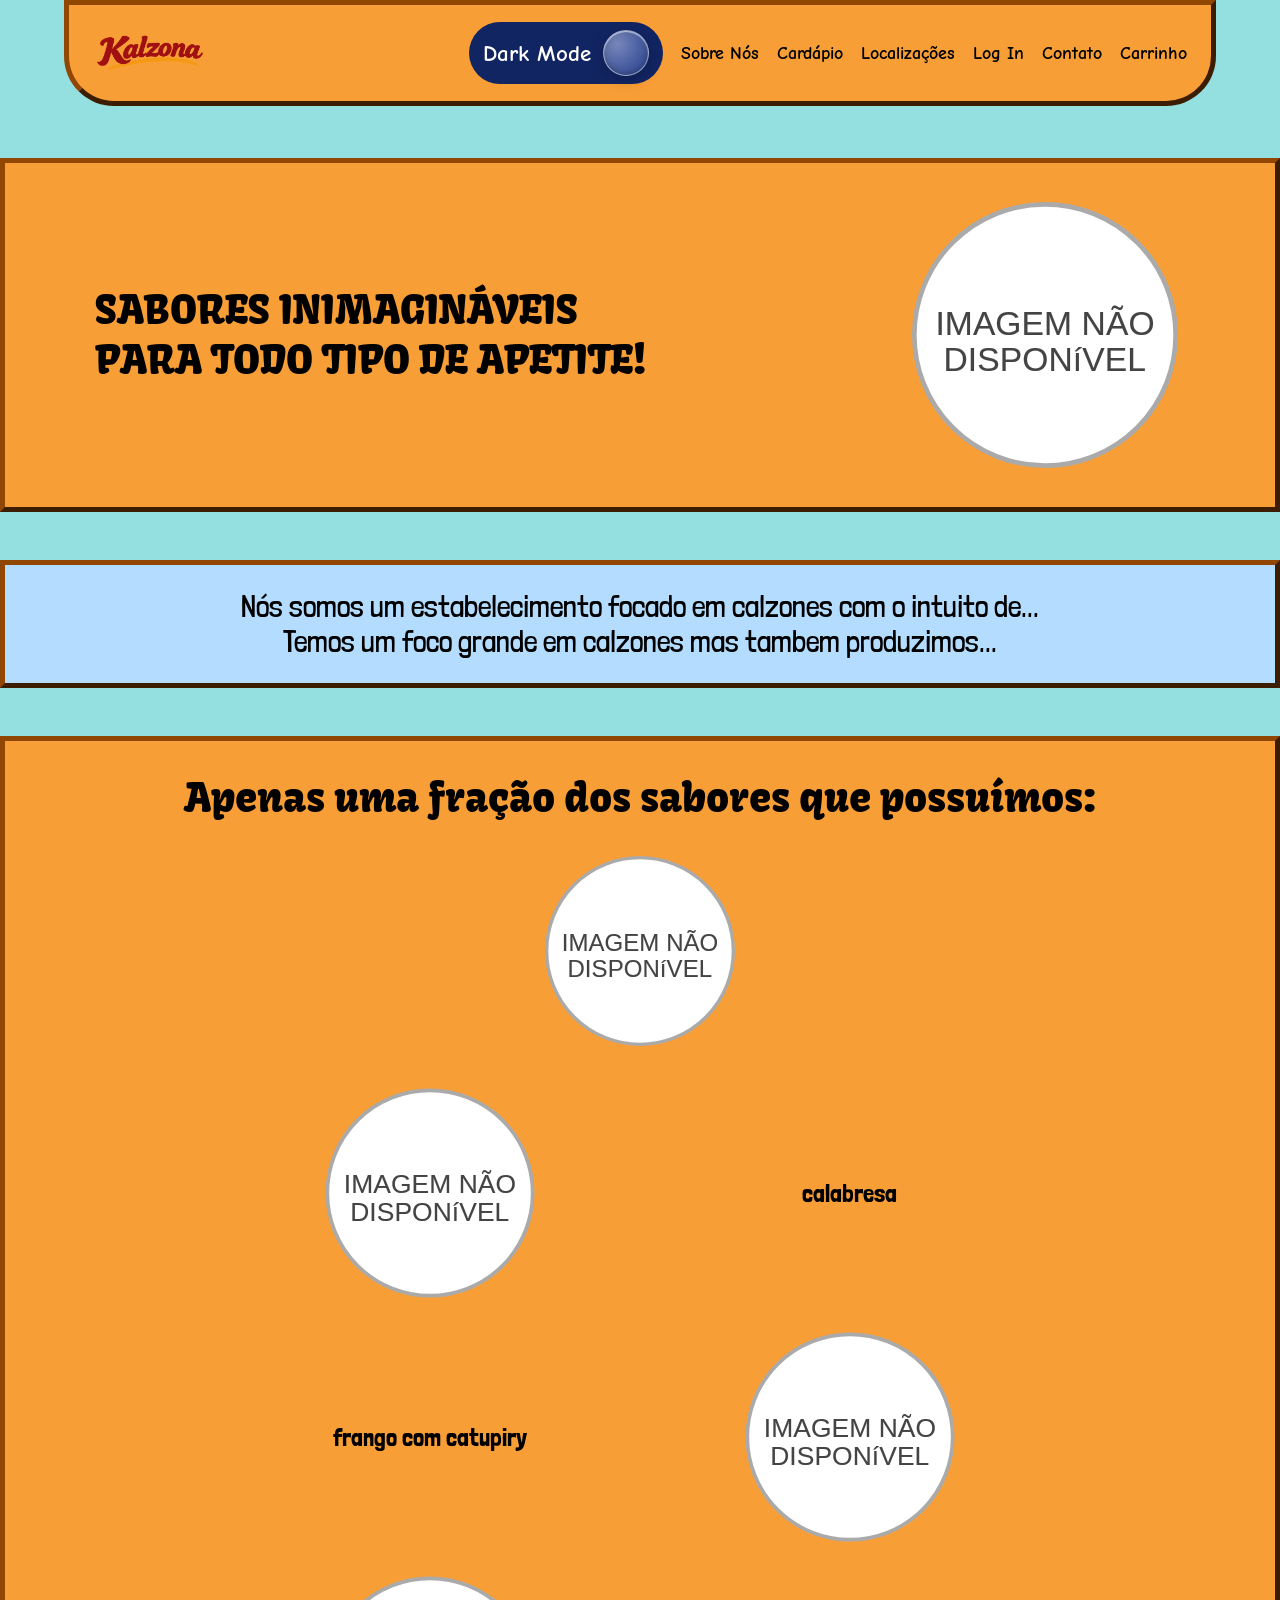
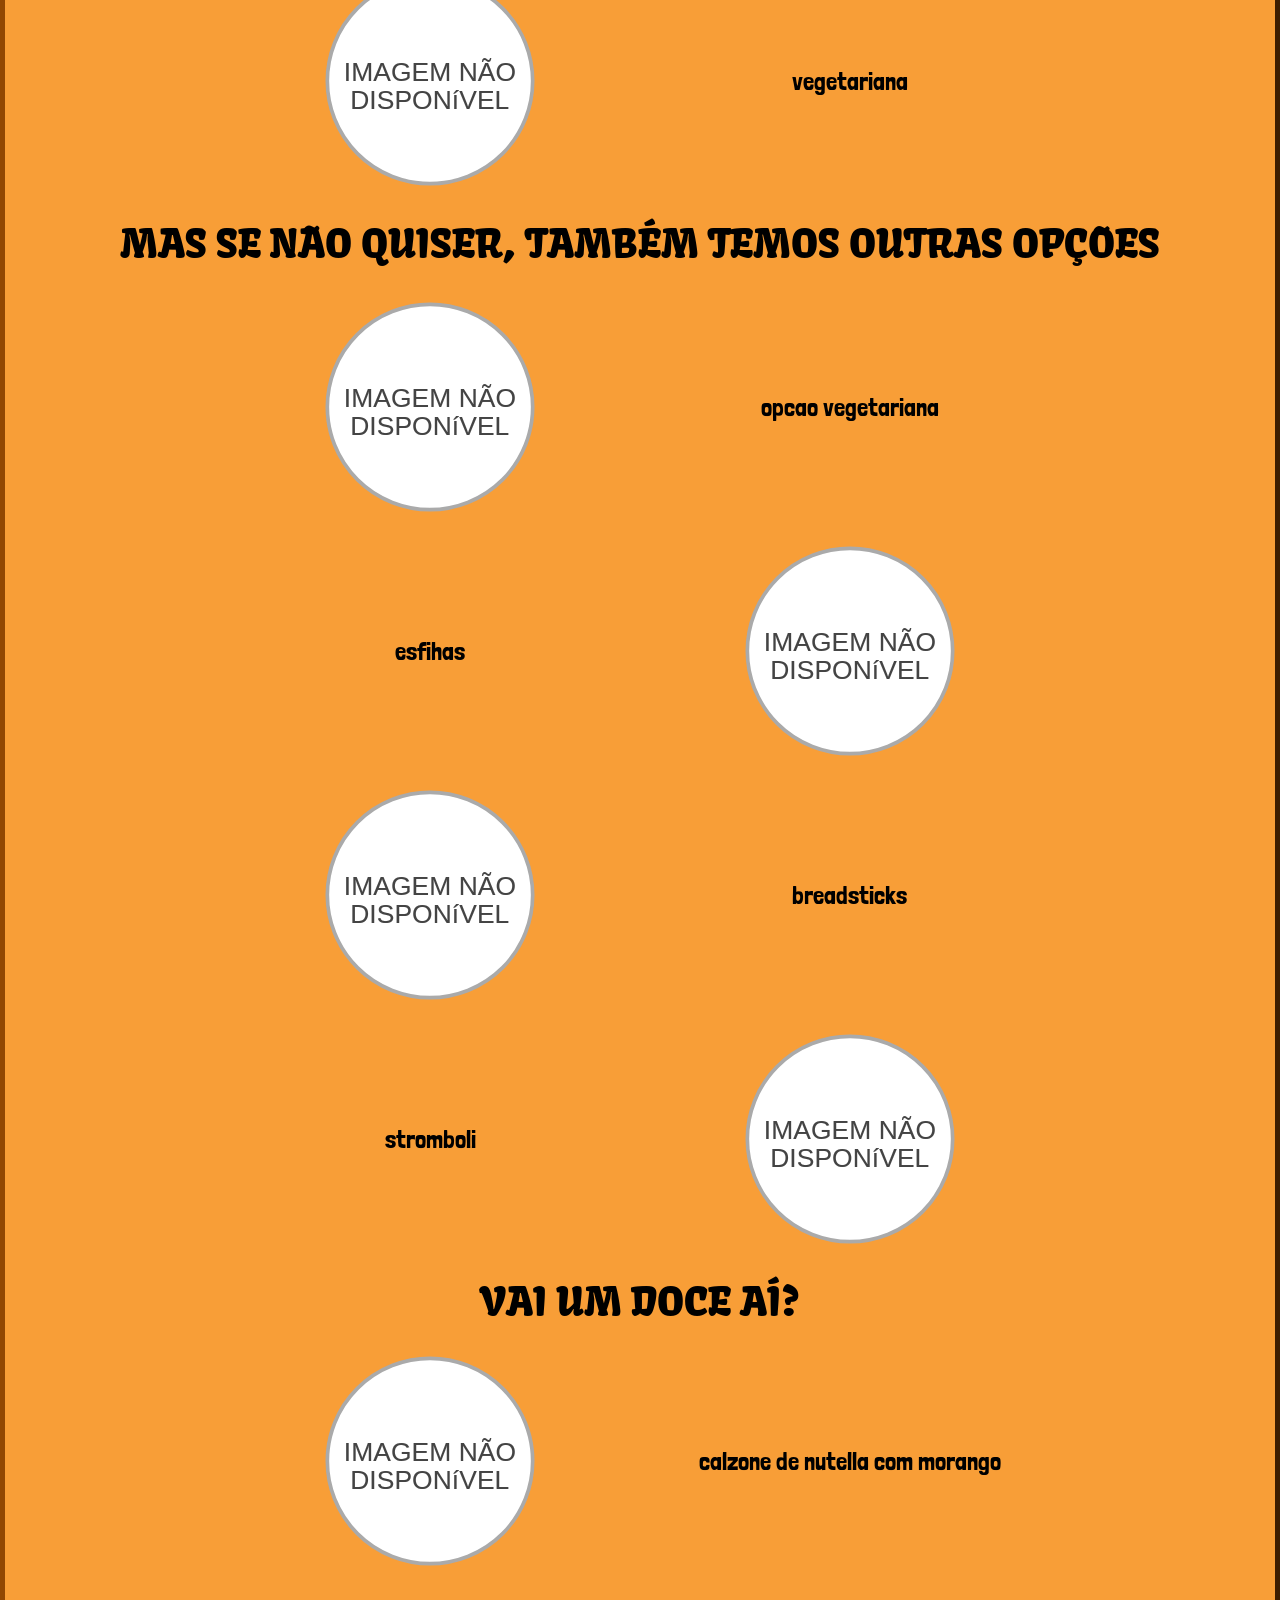
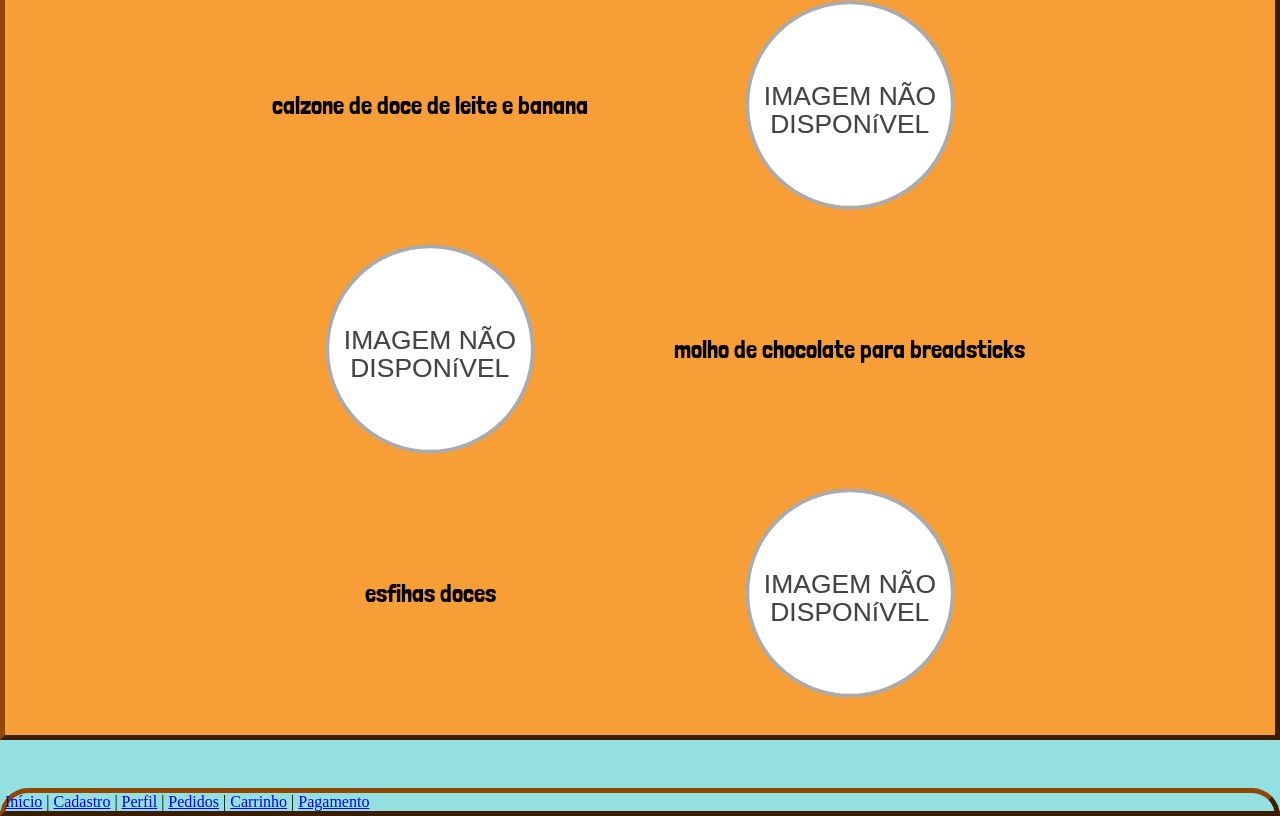
<file: backup.html>
<!DOCTYPE html>
<html lang="pt-BR">

<head>
    <meta charset="UTF-8">
    <meta name="viewport" content="width=device-width, initial-scale=1.0">
    <title>Kalzona</title>
    <link rel="stylesheet" href="CSSs/style.css">
    <link rel="stylesheet" href="CSSs/inicio.css">
    <script src="script.js" defer></script>
</head>

<body class="pagina-inicial">
    <header id="head-info">
        <a id="header-logo" href="index.html">
            <img src="IMAGENS/Logotipo retrô Kalzona com swoosh dourado.png" alt="Kalzona">
        </a>
                <button onclick="menuHamburguer()" id="botao-hamburguer" type="button" aria-label="Abrir menu">&#9776;</button>
        <ul id="lista-header">
            <li id="btn-dark">Dark Mode <button onclick="tema()" id="botao-tema" type="button"
                    aria-label="Alternar modo claro e escuro"> </button></li>
            <li><a href="2sobre-nos.html">Sobre Nós</a></li>
            <li><a href="#sabores-e-alternativas">Cardápio</a></li>
            <li><a href="3localizacoes.html">Localizações</a></li>
            <li><a href="4login.html">Log In</a></li>
            <li><a href="5contato.html">Contato</a></li>
            <li><a href="7carrinho.html">Carrinho</a></li>
        </ul>
    </header>
    <main>
        <section id="hook">
            <div id="hook-torto">
                <h1>
                    SABORES INIMAGINÁVEIS
                    <br>
                    PARA TODO TIPO DE APETITE!
                </h1>
            </div>
            <div>
                <img src="IMAGENS/Imagem_não_disponível.svg" alt="Espaço reservado para a imagem da Kalzona">
            </div>
        </section>
        <section id="sobre-estabelecimento">
            <h2>
                Nós somos um estabelecimento focado em calzones com o intuito de...
                <br>
                Temos um foco grande em calzones mas tambem produzimos...
            </h2>
        </section>
        <section id="sabores-e-alternativas">
            <h1>Apenas uma fração dos sabores que possuímos:</h1>
            <div id="inicio-sabores">
                <img src="IMAGENS/Imagem_não_disponível.svg" alt="">

            </div>
            <div class="sabores-calzone">
                <img src="IMAGENS/Imagem_não_disponível.svg" alt="">
                <h3>calabresa</h3>
                <h3>frango com catupiry</h3>
                <img src="IMAGENS/Imagem_não_disponível.svg" alt="">
                <img src="IMAGENS/Imagem_não_disponível.svg" alt="">
                <h3>vegetariana</h3>
            </div>
            <h1>MAS SE NÃO QUISER, TAMBÉM TEMOS OUTRAS OPÇÕES</h1>
            <div class="sabores-calzone">
                <img src="IMAGENS/Imagem_não_disponível.svg" alt="">
                <h3>opcao vegetariana</h3>
                <h3>esfihas</h3>
                <img src="IMAGENS/Imagem_não_disponível.svg" alt="">
                <img src="IMAGENS/Imagem_não_disponível.svg" alt="">
                <h3>breadsticks</h3>
                <h3>stromboli</h3>
                <img src="IMAGENS/Imagem_não_disponível.svg" alt="">
            </div>
            <div class="sabores-calzone">
                <h1>VAI UM DOCE AÍ?</h1>
                <br>
                <img src="IMAGENS/Imagem_não_disponível.svg" alt="">
                <h3>calzone de nutella com morango</h3>
                <h3>calzone de doce de leite e banana</h3>
                <img src="IMAGENS/Imagem_não_disponível.svg" alt="">
                <img src="IMAGENS/Imagem_não_disponível.svg" alt="">
                <h3>molho de chocolate para breadsticks</h3>
                <h3>esfihas doces</h3>
                <img src="IMAGENS/Imagem_não_disponível.svg" alt="">
            </div>
        </section>
    </main>
    <footer class="acessos-paginas">
        <a href="index.html">Início</a> |
        <a href="6cadastro.html">Cadastro</a> |
        <a href="perfil.html">Perfil</a> |
        <a href="pedidos.html">Pedidos</a> |
        <a href="7carrinho.html">Carrinho</a> |
        <a href="8pagamento.html">Pagamento</a>
    </footer>
</body>

</html>
</file>
<file: CSSs/style.css>
/*Fontes*/
@import url('https://fonts.googleapis.com/css2?family=Comic+Neue:ital,wght@0,300;0,400;0,700;1,300;1,400;1,700&family=Kavoon&display=swap');
/* .kavoon-regular {
  font-family: "Kavoon", serif;
  font-weight: 400;
  font-style: normal;
} */
@import url('https://fonts.googleapis.com/css2?family=Comic+Neue:ital,wght@0,300;0,400;0,700;1,300;1,400;1,700&family=Kavoon&family=Londrina+Solid:wght@100;300;400;900&display=swap');

/* .londrina-solid-regular {
  font-family: "Londrina Solid", sans-serif;
  font-weight: 400;
  font-style: normal;
} */
/*Fontes*/
/*Botão dark mode*/

:root {
  --btn-bg: hsl(226, 69%, 23%);
  --texto-dark: white;
  --texto-normal: black;
  --background-light: rgb(148, 224, 224);
  --background-dark: rgb(58, 19, 94);
  --stand-out: rgb(248, 158, 55);
  --stand-out-dark: rgb(16, 67, 134);
}

/*botao em si*/
#btn-dark {
  color: var(--texto-dark);
  background-color: var(--btn-bg);
  border-style: none;
  padding: 1.5vh 2vh;
  width: max-content;
  font-size: 30px;
  display: flex;
  align-items: center;
  justify-content: center;
  gap: 12px;
  border-radius: 50px;
  font-family: "Comic Neue", cursive;
  font-weight: bold;
}

#botao-tema {
  padding: 4vh;
  align-items: center;
  border-radius: 100%;
  cursor: pointer;
  position: relative;
  overflow: hidden;
  background: radial-gradient(circle at 30% 30%,
      rgba(255, 255, 255, 0.45),
      rgba(255, 255, 255, 0.1));
  backdrop-filter: blur(8px) saturate(1.5);
  -webkit-backdrop-filter: blur(8px) saturate(1.5);
  border: 1px solid rgba(255, 255, 255, 0.45);
  box-shadow:
    inset 0 1px 1px rgba(255, 255, 255, 0.6),
    inset 0 -2px 4px rgba(0, 0, 0, 0.15),
    0 4px 16px rgba(0, 0, 0, 0.2);
  transition: transform 0.3s ease;
}

#botao-tema:hover {
  transform: scale(1.15);
}

/*botao em si*/


.dark-mode {
  background: linear-gradient(180deg, rgba(128, 60, 115, 1), var(--background-dark));
  background-attachment: fixed;
  color: var(--texto-dark);


  .dark-mode .hovering-bg {
    background-color: rgba(0, 0, 0, 0.25);
    border-color: rgba(255, 255, 255, 0.2);
  }

  .dark-mode .hovering-bg:hover {
    background-color: var(--stand-out-dark);
    transition: background-color 0.5s ease;
  }

  .dark-mode .head-info {
    background-color: var(--stand-out-dark);

  }

  .dark-mode h1 {
    background: linear-gradient(135deg,
        rgba(147, 79, 94, 0.45),
        rgba(147, 79, 94, 0.15));
    border-color: rgba(255, 255, 255, 0.25);
  }

  .head-info h1 {
    color: var(--texto-dark);
  }
}

/*Botão dark mode*/


/*Para o SITE INTEIRO*/
* {
  box-sizing: border-box;
  margin: 0;
}

body {
  background-color: var(--background-light);
  animation: fade-in-pagina 0.35s ease;
  padding-top: 110px;
}

@keyframes fade-in-pagina {
  from {
    opacity: 0;
  }
  to {
    opacity: 1;
  }
}

/* Respeita quem prefere menos animação (acessibilidade) */
@media (prefers-reduced-motion: reduce) {
  body {
    animation: none;
  }
}

h1 {
  font-family: "Kavoon", serif;
  font-weight: 300;
  font-style: normal;
  font-size: 40px;
}

p {
  font-family: "Kavoon", serif;
  font-weight: 300;
  font-style: normal;
  font-size: 20px;
}

h2 {
  font-family: "Londrina Solid", sans-serif;
  font-weight: 300;
  font-style: normal;
  font-size: 30px;
}

section {
  margin-top: 5%;
  margin-bottom: 5%;
  background-color: var(--stand-out);
  border: outset 5px rgb(145, 71, 2);
}


/*HEADER*/

#head-info {
  background-color: var(--stand-out);
  display: flex;
  flex-direction: row;
  width: 50%;
  margin: 0 auto;
  border-radius: 0px 0px 50px 50px;
  border: outset 5px rgb(145, 71, 2);
  position: fixed;
  top: 0;
  left: 0;
  right: 0;
  z-index: 1000;
}


#head-info a{
  text-decoration: none;
  color: var(--texto-normal);
}

#head-info>div,
ul {
  align-items: center;
}

#head-info>ul,
li {
  display: flex;
  flex-direction: row;
  text-decoration: none;
  color: var(--texto-normal);
  margin-left: 1%;
  width: 80%;
}

/*HEADER*/
/*Para o SITE INTEIRO*/
/*HOOK*/
#hook {
  display: flex;
  flex-direction: row;
  justify-content: space-evenly;
  border: outset 5px rgb(145, 71, 2);
}

/*HOOK*/
/*SOBRE*/
#sobre-estabelecimento {
  background-color: rgb(179, 220, 255);
  padding: 1%;
}

#sobre-estabelecimento>h2 {
  text-align: center;
}

/*SOBRE*/
/*SABORES e ALTERNATIVAS*/
#sabores-e-alternativas {
  display: flex;
  flex-direction: column;
  align-items: center;
  width: 100%;
}

#sabores-calzone {
  display: grid;
  flex-direction: column;
  width: 50%;
  align-items: center;
  grid-template-columns: repeat(2, 1fr);
}

#sabores-calzone>h3 {
  font-family: "Londrina Solid", sans-serif;
  font-weight: 400;
  font-style: normal;
  font-size: 25px;
}

/*SABORES e ALTERNATIVAS*/
/*FOOTER*/
/*FOOTER*/
/*SOBREMESAS*/
/*SOBREMESAS*/

/*=================================*/
/*        MENU HAMBÚRGUER          */
/*=================================*/

/* Estilo do botão hambúrguer (o ícone de três linhas) */
#botao-hamburguer {
  background: none;
  border: none;
  color: var(--texto-normal);
  font-size: 32px;
  line-height: 1;
  cursor: pointer;
  padding: 4px 10px;
  /* No desktop fica escondido: o menu já aparece inteiro na horizontal */
  display: none;
}

/* No celular: vira hambúrguer (até 760px) */
@media (max-width: 760px) {

  /* O header empilha: logo + hambúrguer na primeira linha, menu embaixo */
  #head-info {
    width: 100%;
    flex-wrap: wrap;
    align-items: center;
    border-radius: 0 0 24px 24px;
    padding: 12px 16px;
  }

  /* Mostra o botão hambúrguer e joga para a direita */
  #botao-hamburguer {
    display: block;
    margin-left: auto;
    order: 2;
  }

  #header-logo {
    order: 1;
  }

  /* A lista começa ESCONDIDA no celular... */
  #head-info #lista-header {
    order: 3;
    width: 100%;
    flex-direction: column;
    align-items: stretch;
    gap: 0;
    overflow: hidden;
    max-height: 0; /* fechada */
    padding: 0;
    transition: max-height 0.35s ease;
  }

  /* ...e aparece quando recebe a classe "aberto" (via JS) */
  #head-info #lista-header.aberto {
    max-height: 600px; /* espaço suficiente para todos os itens */
  }

  /* Cada item do menu no celular ocupa a linha toda */
  #head-info #lista-header > li {
    width: 100%;
    padding: 10px 0;
    justify-content: center;
    margin-left: 0;
  }
}
/*LOGO DO HEADER*/
#header-logo {
  display: flex;
  align-items: center;
}

#header-logo img {
  height: 64px;
  width: auto;
  display: block;
}

@media (max-width: 760px) {
  #header-logo img {
    height: 48px;
  }
}
/*LOGO DO HEADER*/

/*BORDA PADRÃO (a mesma do header e das seções da página inicial)*/
.abertura,
.painel,
.acessos-paginas {
  border: outset 5px rgb(145, 71, 2);
}

/*footer com cantos arredondados em cima, espelhando o header*/
.acessos-paginas {
  border-radius: 50px 50px 0 0;
}
/*BORDA PADRÃO*/

/*BOTÃO DE PERFIL (circular, no header)*/
#head-info #botao-perfil {
  display: flex;
  align-items: center;
  justify-content: center;
  width: 46px;
  height: 46px;
  border-radius: 50%;
  background-color: var(--btn-bg);
  color: white;
  border: 2px solid rgba(255, 255, 255, 0.45);
  box-shadow: 0 4px 12px rgba(0, 0, 0, 0.2);
  transition: transform 0.3s ease;
}

#head-info #botao-perfil:hover {
  transform: scale(1.12);
}

#botao-perfil svg {
  width: 24px;
  height: 24px;
  fill: currentColor;
}
/*BOTÃO DE PERFIL*/

/*FOTO DE PERFIL*/
#head-info #botao-perfil {
  overflow: hidden;
  padding: 0;
}

#botao-perfil img,
.foto-perfil img {
  width: 100%;
  height: 100%;
  object-fit: cover;
  display: block;
}

.foto-area {
  display: flex;
  align-items: center;
  flex-wrap: wrap;
  gap: 24px;
  margin-bottom: 24px;
}

.foto-perfil {
  width: 120px;
  height: 120px;
  flex-shrink: 0;
  border-radius: 50%;
  overflow: hidden;
  display: flex;
  align-items: center;
  justify-content: center;
  background-color: var(--btn-bg);
  color: white;
  border: outset 5px rgb(145, 71, 2);
}

.foto-perfil svg {
  width: 60%;
  height: 60%;
  fill: currentColor;
}

.foto-acoes {
  display: flex;
  flex-wrap: wrap;
  gap: 12px;
}

.foto-acoes button {
  cursor: pointer;
}
/*FOTO DE PERFIL*/

/*FERRAMENTA DE BUSCA*/

/*botão da lupa no header (fica à direita do menu no computador)*/
#botao-busca {
  order: 1;
  flex-shrink: 0;
  width: 46px;
  height: 46px;
  border-radius: 50%;
  display: flex;
  align-items: center;
  justify-content: center;
  padding: 0;
  cursor: pointer;
  background-color: var(--btn-bg);
  color: white;
  border: 2px solid rgba(255, 255, 255, 0.45);
  box-shadow: 0 4px 12px rgba(0, 0, 0, 0.2);
  transition: transform 0.3s ease;
}

#botao-busca:hover {
  transform: scale(1.12);
}

#botao-busca svg {
  width: 22px;
  height: 22px;
  fill: none;
  stroke: currentColor;
  stroke-width: 2.5;
  stroke-linecap: round;
}

/*empurra o menu para a direita, deixando a lupa colada nele*/
#head-info #lista-header {
  margin-left: auto;
}

/*caixa de busca (abre por cima de tudo)*/
#caixa-busca {
  width: min(600px, 92vw);
  margin: 130px auto 0;
  padding: 0;
  border: outset 5px rgb(145, 71, 2);
  border-radius: 30px;
  background-color: var(--stand-out);
  color: var(--texto-normal);
}

#caixa-busca::backdrop {
  background-color: rgba(0, 0, 0, 0.45);
}

.busca-conteudo {
  padding: 20px;
}

.busca-topo {
  display: flex;
  align-items: center;
  gap: 12px;
}

#campo-busca {
  flex: 1;
  min-width: 0;
  padding: 12px 16px;
  font-family: "Comic Neue", cursive;
  font-size: 20px;
  color: black;
  background-color: white;
  border: 2px solid rgb(145, 71, 2);
  border-radius: 50px;
}

#campo-busca:focus {
  outline: 3px solid #3974cc;
  outline-offset: 2px;
}

#fechar-busca {
  flex-shrink: 0;
  width: 44px;
  height: 44px;
  border-radius: 50%;
  border: none;
  cursor: pointer;
  font-size: 30px;
  line-height: 1;
  background-color: var(--btn-bg);
  color: white;
}

/*resultados (o "li" do site tem estilo próprio, por isso os resets aqui)*/
#lista-itens {
  list-style: none;
  padding: 0;
  margin-top: 12px;
  max-height: 50vh;
  overflow-y: auto;
}

#lista-itens li {
  display: block;
  width: auto;
  margin: 0;
}

#lista-itens a {
  display: block;
  padding: 12px 16px;
  border-radius: 16px;
  font-family: "Comic Neue", cursive;
  font-size: 19px;
  font-weight: bold;
  color: inherit;
  text-decoration: none;
}

#lista-itens a:hover,
#lista-itens a:focus-visible {
  background-color: rgba(255, 255, 255, 0.45);
}

#busca-vazia {
  margin-top: 16px;
  font-family: "Comic Neue", cursive;
  font-size: 18px;
}

.dark-mode #caixa-busca {
  background-color: var(--stand-out-dark);
  color: white;
}

.dark-mode #lista-itens a:hover,
.dark-mode #lista-itens a:focus-visible {
  background-color: rgba(255, 255, 255, 0.15);
}

/*celular: a lupa fica na barra de cima, ao lado do hambúrguer*/
@media (max-width: 760px) {
  #botao-busca {
    order: 2;
    margin-left: auto;
    width: 42px;
    height: 42px;
  }

  #botao-busca + #botao-hamburguer {
    margin-left: 6px;
  }

  /*tira o espaço vazio embaixo do header quando o menu está fechado*/
  body.pagina-inicial #head-info,
  body.pagina-interna #head-info {
    row-gap: 0;
  }

  #head-info #lista-header.aberto {
    margin-top: 12px;
  }

  #caixa-busca {
    margin-top: 80px;
    border-radius: 24px;
  }

  .busca-conteudo {
    padding: 14px;
  }

  #campo-busca {
    font-size: 18px;
  }
}
/*FERRAMENTA DE BUSCA*/
</file>
<file: CSSs/inicio.css>
/*PÁGINA INICIAL*/

/*HEADER*/

.pagina-inicial #head-info {
  width: 90%;
  max-width: 1400px;
  padding: 16px 24px;
  align-items: center;
  justify-content: space-between;
  gap: 24px;
  flex-wrap: wrap;
}

.pagina-inicial #lista-header {
  width: auto;
  margin: 0;
  padding: 0;
  display: flex;
  align-items: center;
  flex-wrap: wrap;
  gap: 18px;
}

.pagina-inicial #lista-header li {
  width: auto;
  margin: 0;
}

.pagina-inicial #lista-header a {
  color: inherit;
  font-family: "Comic Neue", cursive;
  font-weight: bold;
  font-size: 18px;
}

.pagina-inicial #btn-dark {
  padding: 8px 14px;
  font-size: 23px;
  white-space: nowrap;
}

.pagina-inicial #botao-tema {
  width: 46px;
  height: 46px;
  padding: 0;
  flex-shrink: 0;
}

.pagina-inicial a:focus-visible, .pagina-inicial button:focus-visible {
  outline: 3px solid #3974cc;
  outline-offset: 4px;
}

/*SEÇÕES DA PÁGINA INICIAL*/

.pagina-inicial section {
  margin: 48px 0;
}

.pagina-inicial #hook {
  align-items: center;
  gap: 36px;
  padding: 32px 7%;
}

.pagina-inicial #hook-torto {
  flex: 1;
  min-width: 0;
}

.pagina-inicial #hook h1 {
  line-height: 1.25;
}

.pagina-inicial #hook img {
  width: 280px;
  max-width: 100%;
  height: auto;
  display: block;
}

.pagina-inicial #sobre-estabelecimento {
  padding: 24px 7%;
}

.pagina-inicial #sabores-e-alternativas {
  padding: 32px 5%;
  gap: 28px;
}

.pagina-inicial #sabores-e-alternativas > h1 {
  text-align: center;
  max-width: 1100px;
}

.pagina-inicial #inicio-sabores img {
  width: 200px;
  max-width: 100%;
}

/*SABORES E ALTERNATIVAS*/

.pagina-inicial .sabores-calzone {
  display: grid;
  grid-template-columns: 1fr 1fr;
  align-items: center;
  gap: 24px 40px;
  width: 70%;
  max-width: 1000px;
}

.pagina-inicial .sabores-calzone img {
  width: 220px;
  max-width: 100%;
  height: auto;
  justify-self: center;
}

.pagina-inicial .sabores-calzone h3 {
  font-family: "Londrina Solid", sans-serif;
  font-size: 25px;
  font-weight: 400;
  text-align: center;
}

.pagina-inicial .sabores-calzone h1 {
  grid-column: 1 / -1;
  text-align: center;
}

.pagina-inicial .sabores-calzone br {
  display: none;
}

/*FOOTER*/

#rodape-inicio {
  display: flex;
  justify-content: center;
  flex-wrap: wrap;
  gap: 24px;
  background-color: var(--stand-out);
  padding: 24px;
}

#rodape-inicio a {
  color: inherit;
  font-family: "Comic Neue", cursive;
  font-size: 18px;
}

/*BOTÃO DARK MODE*/

.pagina-inicial.dark-mode #head-info, .pagina-inicial.dark-mode #hook, .pagina-inicial.dark-mode #sabores-e-alternativas, .pagina-inicial.dark-mode #rodape-inicio {
  background-color: var(--stand-out-dark);
}

.pagina-inicial.dark-mode #sobre-estabelecimento {
  background-color: #243f68;
}

.pagina-inicial.dark-mode #lista-header li {
  color: white;
}

/*RESPONSIVIDADE*/

@media (max-width: 760px) {
  .pagina-inicial #head-info {
    width: 100%;
    padding: 16px;
    gap: 16px;
  }

  .pagina-inicial #lista-header {
    gap: 14px;
  }

  .pagina-inicial #hook {
    flex-direction: column;
    text-align: center;
    padding: 24px 5%;
  }

  .pagina-inicial h1 {
    font-size: 30px;
  }

  .pagina-inicial #hook img {
    width: 200px;
  }

  .pagina-inicial section {
    margin: 32px 0;
  }

  .pagina-inicial .sabores-calzone {
    width: 100%;
    gap: 20px;
  }

  .pagina-inicial .sabores-calzone h3 {
    font-size: 22px;
  }

}
</file>
